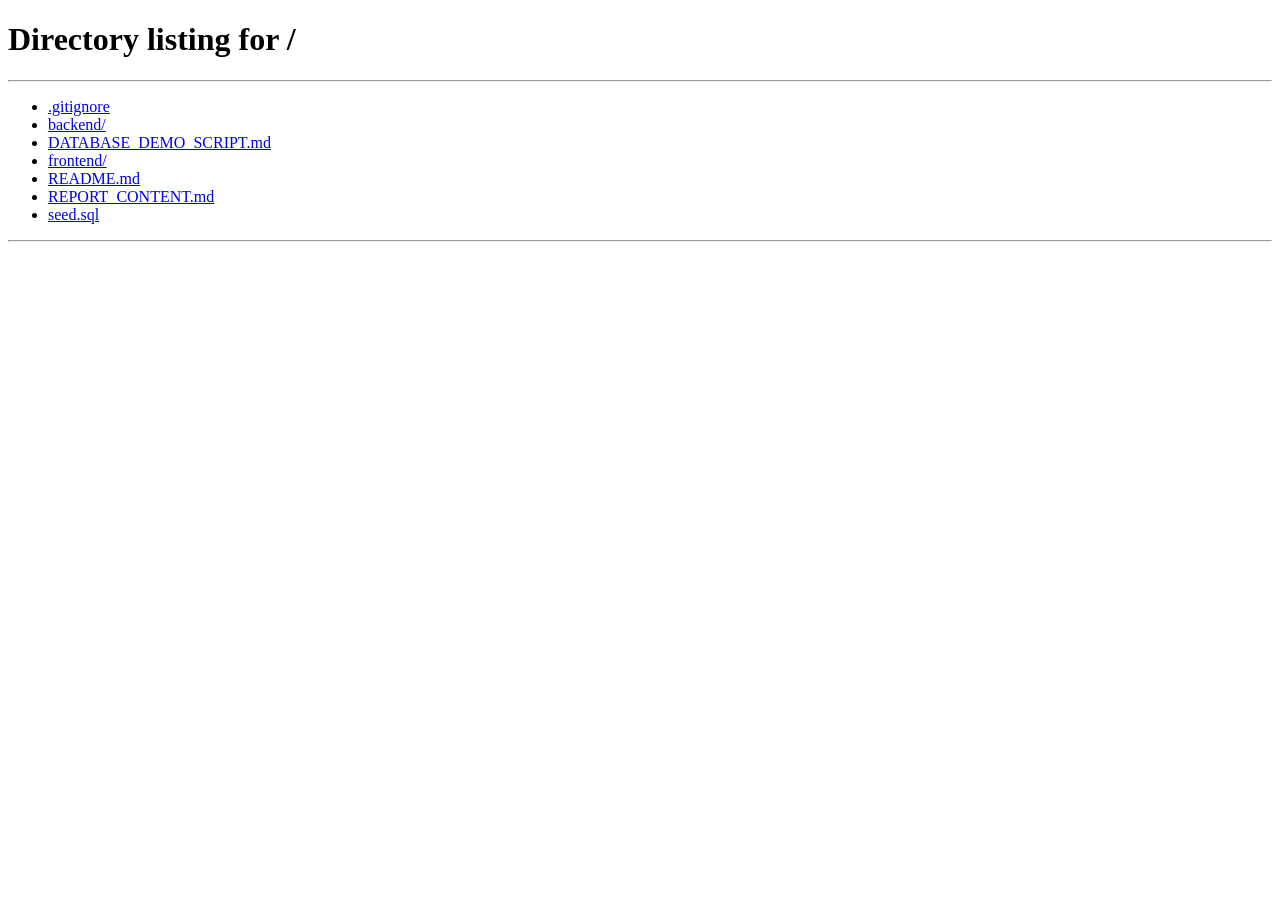
<file: frontend/admin-profile.html>
<!DOCTYPE html>
<html lang="en">
<head>
    <meta charset="UTF-8">
    <meta name="viewport" content="width=device-width, initial-scale=1.0">
    <meta name="description" content="Administrator profile and assigned station details for EVFinder.">
    <title>EVFinder - Admin Profile</title>
    <link rel="stylesheet" href="css/style.css?v=9">
</head>
<body>
    <nav class="navbar">
        <a href="admin.html" class="navbar-brand">
            <svg viewBox="0 0 32 32" fill="none"><rect width="32" height="32" rx="8" fill="#1D9E75"/><path d="M18 6L10 18h5l-1 8 8-12h-5l1-8z" fill="white" stroke="white" stroke-width="0.5" stroke-linejoin="round"/></svg>
            EVFinder
        </a>
        <button class="mobile-menu-btn" onclick="document.querySelector('.navbar-links').classList.toggle('open')">Menu</button>
        <ul class="navbar-links">
            <li><a href="admin.html">Admin</a></li>
            <li><a href="admin-profile.html" class="active">Profile</a></li>
        </ul>
    </nav>

    <main class="page-container admin-page">
        <h1 class="page-title">Administrator Profile</h1>
        <p class="page-subtitle">Account details and assigned station information.</p>

        <div class="profile-layout">
            <div class="card profile-card">
                <h2 class="card-header">Account Details</h2>
                <div id="adminProfileDetails" class="profile-field-grid">
                    <p style="color:var(--text-muted);">Loading profile...</p>
                </div>
            </div>

            <div class="card profile-card">
                <h2 class="card-header">Assigned Station</h2>
                <div id="adminStationDetails" class="profile-field-grid">
                    <p style="color:var(--text-muted);">Loading station...</p>
                </div>
            </div>
        </div>

        <div id="adminProfileStats" class="stats-grid">
            <div class="spinner"></div>
        </div>
    </main>

    <script src="js/api.js?v=11"></script>
    <script src="js/admin-profile.js"></script>
</body>
</html>
</file>
<file: frontend/css/style.css>
/* ============================================================
   EVFinder — Global Stylesheet
   White background, green accent #1D9E75, clean modern UI
   ============================================================ */
@import url('https://fonts.googleapis.com/css2?family=Inter:wght@300;400;500;600;700;800&display=swap');

/* ---------- CSS Custom Properties ---------- */
:root {
    --green: #1D9E75;
    --green-dark: #178A64;
    --green-light: #E8F8F2;
    --green-glow: rgba(29, 158, 117, 0.15);
    --white: #FFFFFF;
    --bg: #F8FAFB;
    --text: #1A1A2E;
    --text-secondary: #5A6072;
    --text-muted: #8E95A5;
    --border: #E5E8EB;
    --border-light: #F0F2F4;
    --shadow-sm: 0 1px 3px rgba(0,0,0,0.06);
    --shadow-md: 0 4px 12px rgba(0,0,0,0.08);
    --shadow-lg: 0 8px 30px rgba(0,0,0,0.1);
    --shadow-green: 0 4px 20px rgba(29,158,117,0.2);
    --radius-sm: 8px;
    --radius-md: 12px;
    --radius-lg: 16px;
    --radius-xl: 20px;
    --transition: all 0.3s cubic-bezier(0.4, 0, 0.2, 1);
    --red: #E74C3C;
    --orange: #F39C12;
    --gray: #95A5A6;
    --blue: #3498DB;
}

/* ---------- Reset & Base ---------- */
*, *::before, *::after { box-sizing: border-box; margin: 0; padding: 0; }

html {
    scroll-behavior: smooth;
    -webkit-font-smoothing: antialiased;
}

body {
    font-family: 'Inter', -apple-system, BlinkMacSystemFont, sans-serif;
    background: var(--bg);
    color: var(--text);
    line-height: 1.6;
    min-height: 100vh;
}

a { color: var(--green); text-decoration: none; transition: var(--transition); }
a:hover { color: var(--green-dark); }

img { max-width: 100%; height: auto; }

/* ---------- Navbar ---------- */
.navbar {
    background: var(--white);
    border-bottom: 1px solid var(--border);
    padding: 0 24px;
    height: 64px;
    display: flex;
    align-items: center;
    justify-content: space-between;
    position: sticky;
    top: 0;
    z-index: 1000;
    backdrop-filter: blur(10px);
    box-shadow: var(--shadow-sm);
}

.navbar-brand {
    display: flex;
    align-items: center;
    gap: 10px;
    font-size: 1.4rem;
    font-weight: 800;
    color: var(--green);
    letter-spacing: -0.5px;
}

.navbar-brand svg {
    width: 32px;
    height: 32px;
}

.navbar-links {
    display: flex;
    align-items: center;
    gap: 8px;
    list-style: none;
}

.navbar-links a {
    color: var(--text-secondary);
    font-weight: 500;
    font-size: 0.9rem;
    padding: 8px 16px;
    border-radius: var(--radius-sm);
    transition: var(--transition);
}

.navbar-links a:hover,
.navbar-links a.active {
    color: var(--green);
    background: var(--green-light);
}

.mobile-menu-btn {
    display: none;
    background: none;
    border: none;
    font-size: 1.5rem;
    cursor: pointer;
    color: var(--text);
    padding: 8px;
}

/* ---------- Cards ---------- */
.card {
    background: var(--white);
    border: 1px solid var(--border);
    border-radius: var(--radius-lg);
    padding: 24px;
    transition: var(--transition);
}

.card:hover {
    box-shadow: var(--shadow-md);
    transform: translateY(-2px);
}

.card-header {
    font-size: 1.1rem;
    font-weight: 700;
    color: var(--text);
    margin-bottom: 16px;
    padding-bottom: 12px;
    border-bottom: 1px solid var(--border-light);
}

/* ---------- Status Badges ---------- */
.badge {
    display: inline-flex;
    align-items: center;
    gap: 6px;
    padding: 4px 12px;
    border-radius: 20px;
    font-size: 0.75rem;
    font-weight: 600;
    text-transform: uppercase;
    letter-spacing: 0.5px;
}

.badge-available { background: #E8F8F2; color: #1D9E75; }
.badge-in-use { background: #FDE8E8; color: #E74C3C; }
.badge-out-of-service,
.badge-faulted { background: #F0F2F4; color: #95A5A6; }
.badge-reserved { background: #FFF8E1; color: #F39C12; }

.badge::before {
    content: '';
    width: 6px;
    height: 6px;
    border-radius: 50%;
    background: currentColor;
}

/* ---------- Buttons ---------- */
.btn {
    display: inline-flex;
    align-items: center;
    justify-content: center;
    gap: 8px;
    padding: 10px 20px;
    border-radius: var(--radius-sm);
    font-family: inherit;
    font-weight: 600;
    font-size: 0.9rem;
    border: none;
    cursor: pointer;
    transition: var(--transition);
    text-decoration: none;
}

.btn-primary {
    background: var(--green);
    color: white;
    box-shadow: var(--shadow-green);
}

.btn-primary:hover {
    background: var(--green-dark);
    transform: translateY(-1px);
    box-shadow: 0 6px 24px rgba(29,158,117,0.3);
}

.btn-outline {
    background: transparent;
    color: var(--green);
    border: 2px solid var(--green);
}

.btn-outline:hover {
    background: var(--green);
    color: white;
}

.btn-danger {
    background: var(--red);
    color: white;
    box-shadow: 0 4px 20px rgba(231,76,60,0.2);
}

.btn-danger:hover {
    background: #C0392B;
    transform: translateY(-1px);
}

.btn-sm { padding: 6px 14px; font-size: 0.8rem; }
.btn-lg { padding: 14px 28px; font-size: 1rem; }

/* ---------- Forms ---------- */
.form-group {
    margin-bottom: 20px;
}

.form-label {
    display: block;
    font-weight: 600;
    font-size: 0.85rem;
    color: var(--text-secondary);
    margin-bottom: 6px;
    text-transform: uppercase;
    letter-spacing: 0.5px;
}

.form-control {
    width: 100%;
    padding: 10px 14px;
    border: 2px solid var(--border);
    border-radius: var(--radius-sm);
    font-family: inherit;
    font-size: 0.95rem;
    transition: var(--transition);
    background: var(--white);
    color: var(--text);
}

.form-control:focus {
    outline: none;
    border-color: var(--green);
    box-shadow: 0 0 0 3px var(--green-glow);
}

select.form-control {
    appearance: none;
    background-image: url("data:image/svg+xml,%3Csvg xmlns='http://www.w3.org/2000/svg' width='12' height='12' viewBox='0 0 12 12'%3E%3Cpath fill='%235A6072' d='M6 8L1 3h10z'/%3E%3C/svg%3E");
    background-repeat: no-repeat;
    background-position: right 12px center;
    padding-right: 36px;
}

textarea.form-control {
    resize: vertical;
    min-height: 100px;
}

/* ---------- Range Slider ---------- */
.range-container {
    position: relative;
    padding: 8px 0;
}

.range-value {
    display: inline-block;
    background: var(--green);
    color: white;
    padding: 2px 10px;
    border-radius: 12px;
    font-size: 0.8rem;
    font-weight: 600;
    margin-left: 8px;
}

input[type="range"] {
    width: 100%;
    height: 6px;
    -webkit-appearance: none;
    appearance: none;
    background: var(--border);
    border-radius: 3px;
    outline: none;
}

input[type="range"]::-webkit-slider-thumb {
    -webkit-appearance: none;
    width: 20px;
    height: 20px;
    border-radius: 50%;
    background: var(--green);
    cursor: pointer;
    box-shadow: 0 2px 8px rgba(29,158,117,0.3);
    transition: var(--transition);
}

input[type="range"]::-webkit-slider-thumb:hover {
    transform: scale(1.15);
    box-shadow: 0 3px 12px rgba(29,158,117,0.4);
}

/* ---------- Tables ---------- */
.table-wrapper {
    overflow-x: auto;
    border-radius: var(--radius-md);
    border: 1px solid var(--border);
}

table {
    width: 100%;
    border-collapse: collapse;
    font-size: 0.9rem;
}

thead {
    background: var(--bg);
}

th {
    padding: 12px 16px;
    text-align: left;
    font-weight: 600;
    color: var(--text-secondary);
    font-size: 0.8rem;
    text-transform: uppercase;
    letter-spacing: 0.5px;
    border-bottom: 2px solid var(--border);
}

td {
    padding: 12px 16px;
    border-bottom: 1px solid var(--border-light);
    color: var(--text);
}

tbody tr { transition: var(--transition); }
tbody tr:hover { background: var(--green-light); }
tbody tr:last-child td { border-bottom: none; }

/* ---------- Stats Cards ---------- */
.stats-grid {
    display: grid;
    grid-template-columns: repeat(auto-fit, minmax(220px, 1fr));
    gap: 20px;
    margin-bottom: 32px;
}

.stat-card {
    background: var(--white);
    border: 1px solid var(--border);
    border-radius: var(--radius-lg);
    padding: 24px;
    text-align: center;
    transition: var(--transition);
    position: relative;
    overflow: hidden;
}

.stat-card::before {
    content: '';
    position: absolute;
    top: 0;
    left: 0;
    right: 0;
    height: 3px;
    background: linear-gradient(90deg, var(--green), var(--green-dark));
}

.stat-card:hover {
    box-shadow: var(--shadow-md);
    transform: translateY(-2px);
}

.stat-icon {
    font-size: 2rem;
    margin-bottom: 8px;
}

.stat-value {
    font-size: 2rem;
    font-weight: 800;
    color: var(--green);
    line-height: 1.2;
}

.stat-label {
    font-size: 0.85rem;
    color: var(--text-muted);
    font-weight: 500;
    margin-top: 4px;
}

/* ---------- Star Rating ---------- */
.stars {
    color: #F39C12;
    font-size: 1rem;
    letter-spacing: 2px;
}

.star-input {
    display: flex;
    gap: 4px;
    font-size: 1.5rem;
    cursor: pointer;
}

.star-input span {
    color: var(--border);
    transition: var(--transition);
}

.star-input span.active,
.star-input span:hover,
.star-input span:hover ~ span { /* Note: hover siblings won't work reversed, handled in JS */ }

.star-input span.active { color: #F39C12; }

/* ---------- Review Cards ---------- */
.review-card {
    background: var(--white);
    border: 1px solid var(--border);
    border-radius: var(--radius-md);
    padding: 20px;
    margin-bottom: 12px;
    transition: var(--transition);
}

.review-card:hover {
    box-shadow: var(--shadow-sm);
}

.review-header {
    display: flex;
    justify-content: space-between;
    align-items: center;
    margin-bottom: 8px;
}

.review-author {
    font-weight: 600;
    color: var(--text);
}

.review-date {
    font-size: 0.8rem;
    color: var(--text-muted);
}

.review-text {
    color: var(--text-secondary);
    font-size: 0.9rem;
    line-height: 1.6;
}

.review-current-user {
    color: var(--text-secondary);
    font-size: 0.9rem;
    margin-bottom: 18px;
}

.form-group:has(#reviewUserId),
#reviewUserId {
    display: none !important;
}

/* ---------- Charging Point Grid ---------- */
.cp-grid {
    display: grid;
    grid-template-columns: repeat(auto-fill, minmax(280px, 1fr));
    gap: 16px;
}

.cp-card {
    background: var(--white);
    border: 1px solid var(--border);
    border-radius: var(--radius-md);
    padding: 20px;
    transition: var(--transition);
    position: relative;
    overflow: hidden;
}

.cp-card:hover {
    box-shadow: var(--shadow-md);
    transform: translateY(-2px);
}

.cp-card .cp-power {
    font-size: 1.8rem;
    font-weight: 800;
    color: var(--green);
}

.cp-card .cp-power span {
    font-size: 0.9rem;
    font-weight: 500;
    color: var(--text-muted);
}

.cp-card .cp-type {
    font-size: 0.85rem;
    color: var(--text-secondary);
    margin: 4px 0;
}

.cp-card .cp-price {
    font-weight: 600;
    color: var(--text);
    margin-top: 12px;
}

/* ---------- Map ---------- */
#map {
    width: 100%;
    height: calc(100vh - 64px);
}

.map-controls {
    position: absolute;
    top: 80px;
    left: 16px;
    z-index: 999;
    display: flex;
    flex-direction: column;
    gap: 8px;
}

.map-controls .btn {
    box-shadow: var(--shadow-md);
    white-space: nowrap;
}

.search-bar {
    position: absolute;
    top: 80px;
    left: 50%;
    transform: translateX(-50%);
    z-index: 999;
    width: 400px;
    max-width: 90%;
}

.search-bar input {
    width: 100%;
    padding: 12px 20px;
    border: 2px solid var(--border);
    border-radius: 30px;
    font-family: inherit;
    font-size: 0.95rem;
    background: var(--white);
    box-shadow: var(--shadow-lg);
    transition: var(--transition);
}

.search-bar input:focus {
    outline: none;
    border-color: var(--green);
    box-shadow: var(--shadow-lg), 0 0 0 3px var(--green-glow);
}

.emergency-btn {
    position: fixed;
    bottom: 24px;
    right: 24px;
    z-index: 999;
    padding: 16px 24px;
    font-size: 1rem;
    border-radius: 50px;
    animation: pulse 2s infinite;
}

@keyframes pulse {
    0%, 100% { box-shadow: 0 0 0 0 rgba(231,76,60,0.4); }
    50% { box-shadow: 0 0 0 12px rgba(231,76,60,0); }
}

/* ---------- Leaflet popup overrides ---------- */
.leaflet-popup-content-wrapper {
    border-radius: var(--radius-md) !important;
    box-shadow: var(--shadow-lg) !important;
    padding: 0 !important;
}

.leaflet-popup-content {
    margin: 0 !important;
    font-family: 'Inter', sans-serif !important;
}

.popup-content {
    padding: 16px 20px;
    min-width: 220px;
}

.popup-content h3 {
    font-size: 1rem;
    font-weight: 700;
    color: var(--text);
    margin-bottom: 8px;
}

.popup-content p {
    font-size: 0.85rem;
    color: var(--text-secondary);
    margin: 4px 0;
}

.popup-content .btn {
    margin-top: 12px;
    width: 100%;
}

/* ---------- Page Container ---------- */
.page-container {
    max-width: 1200px;
    margin: 0 auto;
    padding: 32px 24px;
}

.page-title {
    font-size: 1.8rem;
    font-weight: 800;
    color: var(--text);
    margin-bottom: 8px;
}

.page-subtitle {
    font-size: 1rem;
    color: var(--text-muted);
    margin-bottom: 32px;
}

/* ---------- Section ---------- */
.section {
    margin-bottom: 40px;
}

.section-title {
    font-size: 1.2rem;
    font-weight: 700;
    color: var(--text);
    margin-bottom: 20px;
    display: flex;
    align-items: center;
    gap: 8px;
}

/* ---------- Calculator ---------- */
.calculator-card {
    background: var(--white);
    border: 1px solid var(--border);
    border-radius: var(--radius-xl);
    padding: 40px;
    max-width: 600px;
    margin: 0 auto;
    box-shadow: var(--shadow-md);
}

.calc-result {
    background: var(--green-light);
    border: 2px solid var(--green);
    border-radius: var(--radius-lg);
    padding: 24px;
    margin-top: 24px;
    text-align: center;
}

.calc-result-grid {
    display: grid;
    grid-template-columns: repeat(3, 1fr);
    gap: 16px;
    margin-top: 16px;
}

.calc-result-item {
    text-align: center;
}

.calc-result-value {
    font-size: 1.6rem;
    font-weight: 800;
    color: var(--green);
}

.calc-result-label {
    font-size: 0.8rem;
    color: var(--text-muted);
    font-weight: 500;
}

/* ---------- ML Prediction Box ---------- */
.prediction-box {
    background: linear-gradient(135deg, var(--green-light), #D4F5E9);
    border: 2px solid var(--green);
    border-radius: var(--radius-lg);
    padding: 24px;
    text-align: center;
    position: relative;
    overflow: hidden;
}

.prediction-box::before {
    content: '🤖';
    font-size: 3rem;
    position: absolute;
    right: 16px;
    top: 50%;
    transform: translateY(-50%);
    opacity: 0.15;
}

.prediction-label {
    font-size: 0.85rem;
    font-weight: 600;
    color: var(--green-dark);
    text-transform: uppercase;
    letter-spacing: 1px;
}

.prediction-value {
    font-size: 2.5rem;
    font-weight: 800;
    color: var(--green);
    margin: 8px 0;
}

.prediction-unit {
    font-size: 0.9rem;
    color: var(--text-secondary);
}

/* ---------- Filter Buttons ---------- */
.filter-group {
    display: flex;
    gap: 8px;
    flex-wrap: wrap;
}

.filter-btn {
    padding: 8px 16px;
    border: 2px solid var(--border);
    border-radius: 30px;
    background: var(--white);
    font-family: inherit;
    font-size: 0.85rem;
    font-weight: 500;
    color: var(--text-secondary);
    cursor: pointer;
    transition: var(--transition);
}

.filter-btn:hover,
.filter-btn.active {
    border-color: var(--green);
    color: var(--green);
    background: var(--green-light);
}

/* ---------- Station Detail Header ---------- */
.station-header {
    background: var(--white);
    border: 1px solid var(--border);
    border-radius: var(--radius-xl);
    padding: 32px;
    margin-bottom: 32px;
    box-shadow: var(--shadow-sm);
}

.station-name {
    font-size: 1.8rem;
    font-weight: 800;
    color: var(--text);
}

.station-address {
    font-size: 0.95rem;
    color: var(--text-secondary);
    margin-top: 4px;
}

.station-meta {
    display: flex;
    gap: 24px;
    margin-top: 16px;
    flex-wrap: wrap;
}

.station-meta-item {
    display: flex;
    align-items: center;
    gap: 6px;
    font-size: 0.9rem;
    color: var(--text-secondary);
}

.station-detail-grid {
    display: grid;
    grid-template-columns: repeat(4, minmax(0, 1fr));
    gap: 12px;
    margin-top: 22px;
}

.station-detail-item {
    background: var(--bg);
    border: 1px solid var(--border-light);
    border-radius: var(--radius-sm);
    padding: 12px 14px;
}

.station-detail-item span {
    display: block;
    color: var(--text-muted);
    font-size: 0.72rem;
    font-weight: 700;
    text-transform: uppercase;
    letter-spacing: 0.5px;
    margin-bottom: 4px;
}

.station-detail-item strong {
    color: var(--text);
    font-size: 0.92rem;
}

.cp-actions {
    display: flex;
    gap: 10px;
    margin-top: 18px;
    flex-wrap: wrap;
}

.cp-actions .btn {
    flex: 1;
    min-width: 120px;
}

.cp-end-session {
    align-items: center;
}

.cp-end-session .form-control {
    flex: 1 1 130px;
    min-width: 0;
}

.cp-note {
    color: var(--text-muted);
    font-size: 0.88rem;
    margin-top: 16px;
}

/* ---------- Profile User Selector ---------- */
.user-selector {
    background: var(--white);
    border: 1px solid var(--border);
    border-radius: var(--radius-lg);
    padding: 24px;
    margin-bottom: 32px;
    display: flex;
    align-items: center;
    gap: 16px;
    flex-wrap: wrap;
}

/* ---------- Loading Spinner ---------- */
.spinner {
    width: 40px;
    height: 40px;
    border: 3px solid var(--border);
    border-top-color: var(--green);
    border-radius: 50%;
    animation: spin 0.7s linear infinite;
    margin: 40px auto;
}

@keyframes spin { to { transform: rotate(360deg); } }

/* ---------- Toast ---------- */
.toast {
    position: fixed;
    bottom: 24px;
    left: 50%;
    transform: translateX(-50%) translateY(100px);
    background: var(--text);
    color: white;
    padding: 12px 24px;
    border-radius: var(--radius-sm);
    font-size: 0.9rem;
    font-weight: 500;
    z-index: 9999;
    transition: transform 0.3s ease;
    box-shadow: var(--shadow-lg);
}

.toast.show { transform: translateX(-50%) translateY(0); }
.toast.success { background: var(--green); }
.toast.error { background: var(--red); }

.bill-overlay {
    position: fixed;
    inset: 0;
    z-index: 10000;
    background: rgba(17, 24, 39, 0.52);
    display: flex;
    align-items: center;
    justify-content: center;
    padding: 24px;
}

.bill-modal {
    width: min(760px, 100%);
    max-height: calc(100vh - 48px);
    overflow: auto;
}

.paper-bill {
    background: #fffdf8;
    color: #1c1d2f;
    border: 1px solid #e7dcc6;
    border-radius: 4px;
    padding: 32px;
    box-shadow: 0 24px 60px rgba(0, 0, 0, 0.22);
}

.bill-topline,
.bill-parties,
.bill-summary {
    display: flex;
    justify-content: space-between;
    gap: 24px;
}

.bill-topline {
    align-items: flex-start;
    padding-bottom: 20px;
    border-bottom: 2px solid #1c1d2f;
}

.bill-brand {
    font-size: 1.9rem;
    font-weight: 800;
    color: var(--green);
}

.bill-subtitle {
    margin-top: 4px;
    color: #697083;
    font-weight: 700;
    text-transform: uppercase;
    font-size: 0.78rem;
}

.bill-status {
    border: 1px solid rgba(29, 158, 117, 0.35);
    background: rgba(29, 158, 117, 0.1);
    color: var(--green);
    border-radius: 999px;
    padding: 6px 14px;
    font-weight: 800;
    text-transform: uppercase;
    font-size: 0.78rem;
}

.bill-meta-grid {
    display: grid;
    grid-template-columns: repeat(4, 1fr);
    gap: 12px;
    margin: 22px 0;
}

.bill-meta-grid div,
.bill-parties > div,
.bill-summary div {
    border: 1px solid #eee2cb;
    background: #fffaf0;
    border-radius: 4px;
    padding: 12px;
}

.bill-meta-grid span,
.bill-parties span,
.bill-summary span {
    display: block;
    color: #697083;
    font-size: 0.76rem;
    font-weight: 700;
    text-transform: uppercase;
    margin-bottom: 4px;
}

.bill-meta-grid strong,
.bill-parties strong,
.bill-summary strong {
    color: #1c1d2f;
}

.bill-parties {
    margin-bottom: 22px;
}

.bill-parties > div {
    flex: 1;
    min-width: 0;
}

.bill-parties p {
    margin-top: 6px;
    color: #697083;
    font-size: 0.9rem;
    overflow-wrap: anywhere;
}

.bill-table {
    width: 100%;
    border-collapse: collapse;
    margin: 18px 0;
}

.bill-table th,
.bill-table td {
    border-bottom: 1px solid #eee2cb;
    padding: 12px 10px;
    text-align: right;
    vertical-align: top;
}

.bill-table th:first-child,
.bill-table td:first-child {
    text-align: left;
}

.bill-table th {
    background: #1c1d2f;
    color: white;
    font-size: 0.78rem;
    text-transform: uppercase;
}

.bill-table small {
    display: block;
    color: #697083;
    margin-top: 5px;
}

.bill-summary {
    align-items: stretch;
}

.bill-summary div {
    flex: 1;
}

.bill-summary .bill-total {
    background: #1c1d2f;
    border-color: #1c1d2f;
}

.bill-summary .bill-total span,
.bill-summary .bill-total strong {
    color: white;
}

.bill-summary .bill-total strong {
    font-size: 1.45rem;
}

.bill-footer {
    border-top: 1px dashed #d6c8af;
    margin-top: 24px;
    padding-top: 14px;
    color: #697083;
    font-size: 0.86rem;
}

.bill-actions {
    display: flex;
    justify-content: flex-end;
    gap: 12px;
    margin-top: 14px;
}

body.bill-open {
    overflow: hidden;
}

.hidden { display: none !important; }

@media (max-width: 720px) {
    .paper-bill {
        padding: 22px;
    }

    .bill-topline,
    .bill-parties,
    .bill-summary {
        flex-direction: column;
    }

    .bill-meta-grid {
        grid-template-columns: repeat(2, 1fr);
    }

    .bill-table {
        font-size: 0.86rem;
    }
}

@media print {
    body > *:not(.bill-overlay) {
        display: none !important;
    }

    .bill-overlay {
        position: static;
        display: block;
        background: white;
        padding: 0;
    }

    .bill-modal {
        width: 100%;
        max-height: none;
        overflow: visible;
    }

    .paper-bill {
        box-shadow: none;
        border: 1px solid #222;
        border-radius: 0;
    }

    .bill-actions {
        display: none;
    }
}

/* ---------- Auth ---------- */
.auth-body {
    min-height: 100vh;
    background:
        radial-gradient(circle at top left, rgba(29, 158, 117, 0.22), transparent 28%),
        linear-gradient(135deg, #f3fbf8 0%, #f8fafb 50%, #eef7ff 100%);
    display: flex;
    align-items: center;
    justify-content: center;
    padding: 32px;
}

.auth-shell {
    width: min(1100px, 100%);
    display: grid;
    grid-template-columns: 1.1fr 0.9fr;
    gap: 28px;
}

.auth-hero,
.auth-card {
    background: rgba(255, 255, 255, 0.88);
    border: 1px solid rgba(229, 232, 235, 0.9);
    border-radius: 28px;
    box-shadow: var(--shadow-lg);
    backdrop-filter: blur(14px);
}

.auth-hero {
    padding: 48px;
    display: flex;
    flex-direction: column;
    justify-content: center;
}

.auth-brand {
    display: inline-flex;
    align-items: center;
    gap: 12px;
    font-size: 1.25rem;
    font-weight: 800;
    color: var(--green);
    margin-bottom: 24px;
}

.auth-brand svg {
    width: 40px;
    height: 40px;
}

.auth-hero h1 {
    font-size: clamp(2rem, 4vw, 3.4rem);
    line-height: 1.05;
    margin-bottom: 18px;
}

.auth-hero p {
    color: var(--text-secondary);
    font-size: 1rem;
    max-width: 44ch;
}

.auth-hero-note {
    margin-top: 28px;
    background: #f4fbf8;
    border: 1px solid #d3eee4;
    border-radius: var(--radius-lg);
    padding: 18px 20px;
    color: var(--text-secondary);
}

.auth-card {
    padding: 24px;
}

.auth-tabs {
    display: flex;
    gap: 10px;
    margin-bottom: 24px;
    background: #f3f5f7;
    border-radius: 999px;
    padding: 6px;
}

.auth-tab {
    flex: 1;
    border: none;
    border-radius: 999px;
    padding: 12px 16px;
    background: transparent;
    font: inherit;
    font-weight: 700;
    color: var(--text-secondary);
    cursor: pointer;
}

.auth-tab.active {
    background: var(--white);
    color: var(--green);
    box-shadow: var(--shadow-sm);
}

.auth-form {
    padding: 12px 6px 6px;
}

.auth-form h2 {
    margin-bottom: 18px;
    font-size: 1.5rem;
}

.role-toggle {
    display: grid;
    grid-template-columns: repeat(2, minmax(0, 1fr));
    gap: 8px;
    background: #f3f5f7;
    border: 1px solid var(--border);
    border-radius: var(--radius-sm);
    padding: 6px;
}

.role-option {
    position: relative;
    min-height: 42px;
    cursor: pointer;
}

.role-option input {
    position: absolute;
    opacity: 0;
    inset: 0;
    cursor: pointer;
}

.role-option span {
    height: 100%;
    display: flex;
    align-items: center;
    justify-content: center;
    border-radius: var(--radius-sm);
    color: var(--text-secondary);
    font-weight: 700;
    transition: var(--transition);
}

.role-option input:checked + span {
    background: var(--white);
    color: var(--green);
    box-shadow: var(--shadow-sm);
}

.role-option input:focus-visible + span {
    outline: 2px solid var(--green);
    outline-offset: 2px;
}

.auth-submit {
    width: 100%;
    margin-top: 8px;
}

/* ---------- Profile ---------- */
.profile-layout {
    display: grid;
    grid-template-columns: repeat(2, minmax(0, 1fr));
    gap: 24px;
    margin-bottom: 32px;
}

.profile-card {
    min-height: 220px;
}

.profile-field-grid {
    display: grid;
    grid-template-columns: repeat(2, minmax(0, 1fr));
    gap: 16px;
}

.profile-field {
    background: var(--bg);
    border: 1px solid var(--border-light);
    border-radius: var(--radius-md);
    padding: 16px;
}

.profile-label {
    display: block;
    color: var(--text-muted);
    font-size: 0.78rem;
    text-transform: uppercase;
    letter-spacing: 0.06em;
    margin-bottom: 6px;
}

.vehicle-tile {
    display: flex;
    justify-content: space-between;
    gap: 16px;
    padding: 16px;
    border-radius: var(--radius-md);
    border: 1px solid var(--border-light);
    background: var(--bg);
    margin-bottom: 12px;
}

.vehicle-tile p {
    color: var(--text-secondary);
    margin-top: 4px;
}

.vehicle-metrics {
    display: flex;
    flex-direction: column;
    gap: 6px;
    color: var(--text-secondary);
    font-size: 0.88rem;
    text-align: right;
}

.profile-chip {
    background: var(--bg);
    border: 1px solid var(--border);
    border-radius: var(--radius-sm);
    padding: 12px 14px;
    color: var(--text-secondary);
    font-weight: 500;
}

.profile-vehicle-form {
    background: var(--white);
    border: 1px solid var(--border);
    border-radius: var(--radius-lg);
    padding: 24px;
    display: grid;
    grid-template-columns: repeat(3, minmax(0, 1fr));
    gap: 16px;
}

.profile-vehicle-form .form-group {
    margin-bottom: 0;
}

.profile-vehicle-form .btn {
    align-self: end;
    min-height: 46px;
}

/* ---------- Admin ---------- */
.admin-header {
    display: flex;
    justify-content: space-between;
    align-items: flex-start;
    gap: 20px;
    margin-bottom: 24px;
}

.admin-station-list {
    display: grid;
    gap: 20px;
}

.admin-station-card {
    background: var(--white);
    border: 1px solid var(--border);
    border-radius: var(--radius-lg);
    padding: 20px;
}

.admin-station-header {
    display: flex;
    justify-content: space-between;
    align-items: flex-start;
    gap: 16px;
    margin-bottom: 16px;
}

.admin-station-header h3 {
    font-size: 1.05rem;
    margin-bottom: 4px;
}

.admin-station-header p,
.admin-muted {
    color: var(--text-muted);
    font-size: 0.82rem;
}

.admin-action-row {
    display: flex;
    align-items: center;
    gap: 8px;
    min-width: 240px;
}

.form-control-sm {
    padding: 7px 10px;
    font-size: 0.82rem;
}

/* ---------- Responsive ---------- */
@media (max-width: 768px) {
    .auth-shell,
    .profile-layout,
    .profile-field-grid,
    .profile-vehicle-form {
        grid-template-columns: 1fr;
    }

    .auth-body {
        padding: 20px;
    }

    .auth-hero,
    .auth-card {
        padding: 24px;
    }

    .navbar-links {
        display: none;
        position: absolute;
        top: 64px;
        left: 0;
        right: 0;
        background: var(--white);
        flex-direction: column;
        padding: 16px;
        border-bottom: 1px solid var(--border);
        box-shadow: var(--shadow-md);
    }

    .navbar-links.open { display: flex; }

    .mobile-menu-btn { display: block; }

    .page-container { padding: 20px 16px; }

    .page-title { font-size: 1.4rem; }

    .stats-grid { grid-template-columns: 1fr 1fr; }

    .station-meta { gap: 12px; }

    .station-detail-grid {
        grid-template-columns: 1fr 1fr;
    }

    .calc-result-grid { grid-template-columns: 1fr; gap: 12px; }

    .cp-grid { grid-template-columns: 1fr; }

    .search-bar { width: 90%; }

    .map-controls { top: 140px; }

    .vehicle-tile {
        flex-direction: column;
    }

    .vehicle-metrics {
        text-align: left;
    }

    .admin-header,
    .admin-station-header,
    .admin-action-row {
        flex-direction: column;
        align-items: stretch;
    }

    .admin-action-row {
        min-width: 180px;
    }
}

@media (max-width: 480px) {
    .stats-grid { grid-template-columns: 1fr; }

    .station-detail-grid { grid-template-columns: 1fr; }

    .calculator-card { padding: 24px; }
}
</file>
